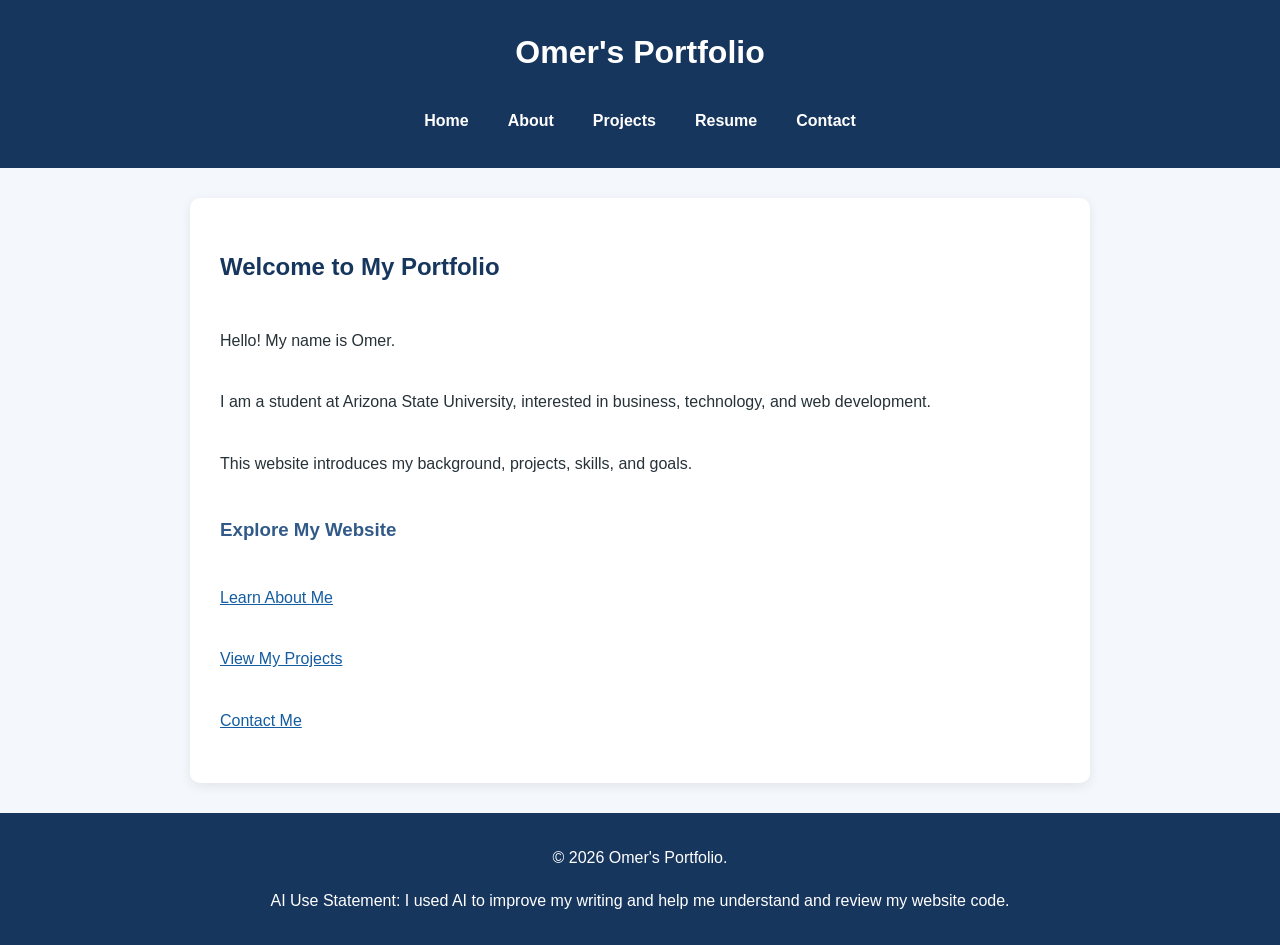
<file: index.html>
<!DOCTYPE html>
<html lang="en">
<head>
<meta charset="UTF-8">
<meta name="viewport" content="width=device-width, initial-scale=1.0">
<title>Home | Omer's Portfolio</title>
<link rel="stylesheet" href="styles.css">
</head>
<body>
<header>
<h1>Omer's Portfolio</h1>
<nav>
<a href="index.html">Home</a>
<a href="about.html">About</a>
<a href="projects.html">Projects</a>
<a href="resume.html">Resume</a>
<a href="contact.html">Contact</a>
</nav>
</header>

<main>
<h2>Welcome to My Portfolio</h2>
<p>Hello! My name is Omer.</p>
<p>I am a student at Arizona State University,
interested in business, technology, and
web development.</p>
<p>This website introduces my background,
projects, skills, and goals.</p>

<h3>Explore My Website</h3>
<p>
<a href="about.html">Learn About Me</a>
</p>
<p>
<a href="projects.html">View My Projects</a>
</p>
<p>
<a href="contact.html">Contact Me</a>
</p>
</main>

<footer>
<p>&copy; 2026 Omer's Portfolio.</p>
<p>AI Use Statement: I used AI to improve my writing and help me understand and review my website code.</p>
</footer>
</body>
</html>
</file>
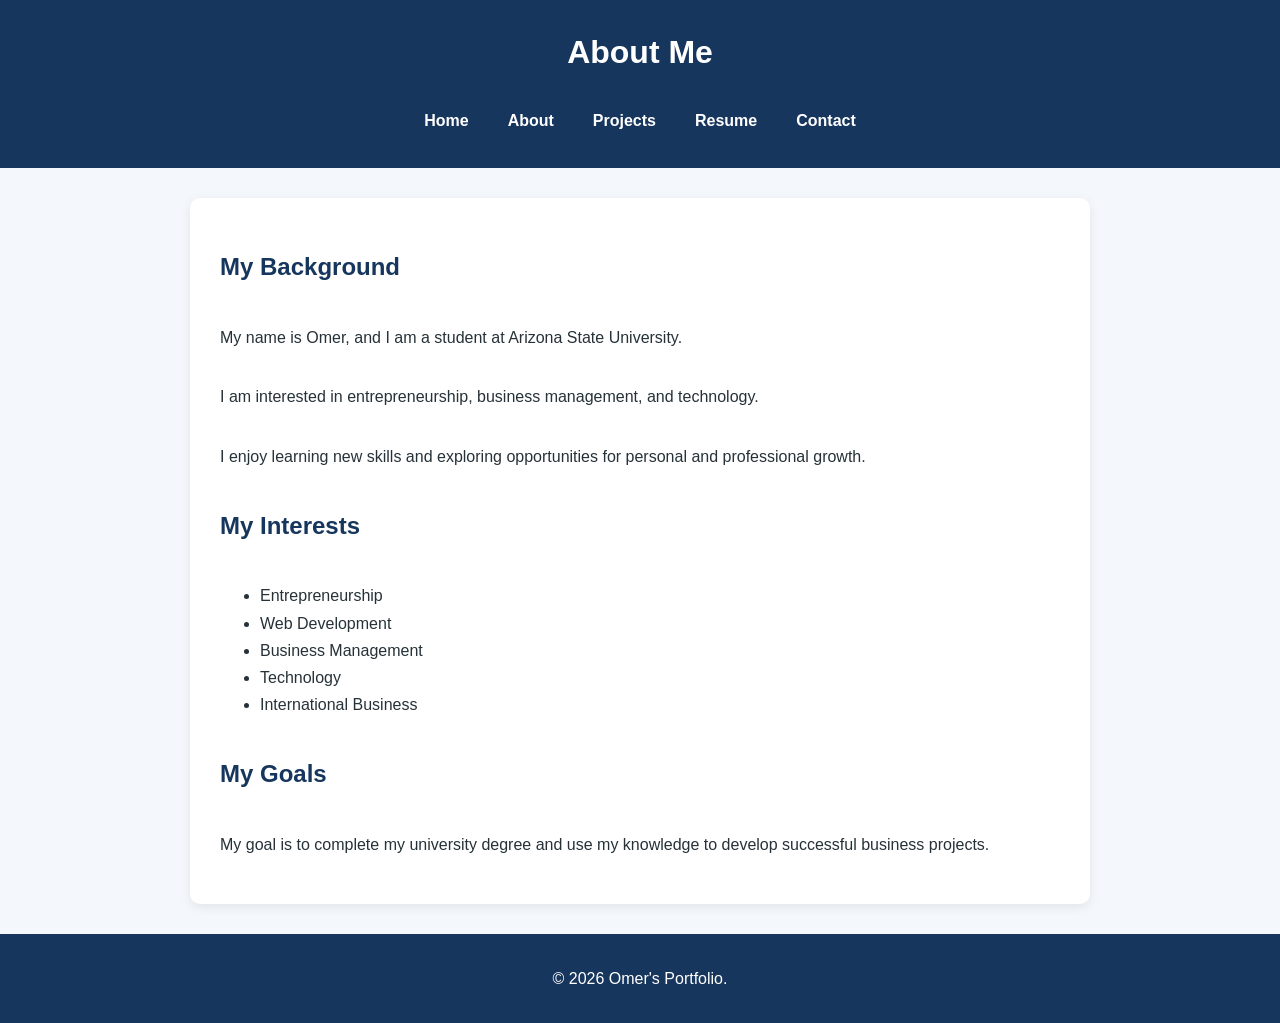
<file: about.html>
<!DOCTYPE html>

<html lang="en">

<head>

  <meta charset="UTF-8">

  <meta name="viewport" content="width=device-width, initial-scale=1.0">

  <title>About | Omer's Portfolio</title>

  <link rel="stylesheet" href="styles.css">

</head>

<body>

  <header>

    <h1>About Me</h1>

    <nav>

      <a href="index.html">Home</a>

      <a href="about.html">About</a>

      <a href="projects.html">Projects</a>

      <a href="resume.html">Resume</a>

      <a href="contact.html">Contact</a>

    </nav>

  </header>

  <main>

    <h2>My Background</h2>

    <p>My name is Omer, and I am a student

       at Arizona State University.</p>

    <p>I am interested in entrepreneurship,

       business management, and technology.</p>

    <p>I enjoy learning new skills and exploring

       opportunities for personal and

       professional growth.</p>

    <h2>My Interests</h2>

    <ul>

      <li>Entrepreneurship</li>

      <li>Web Development</li>

      <li>Business Management</li>

      <li>Technology</li>

      <li>International Business</li>

    </ul>

    <h2>My Goals</h2>

    <p>My goal is to complete my university

       degree and use my knowledge to develop

       successful business projects.</p>

  </main>

  <footer>

    <p>&copy; 2026 Omer's Portfolio.</p>

  </footer>

</body>

</html>
</file>
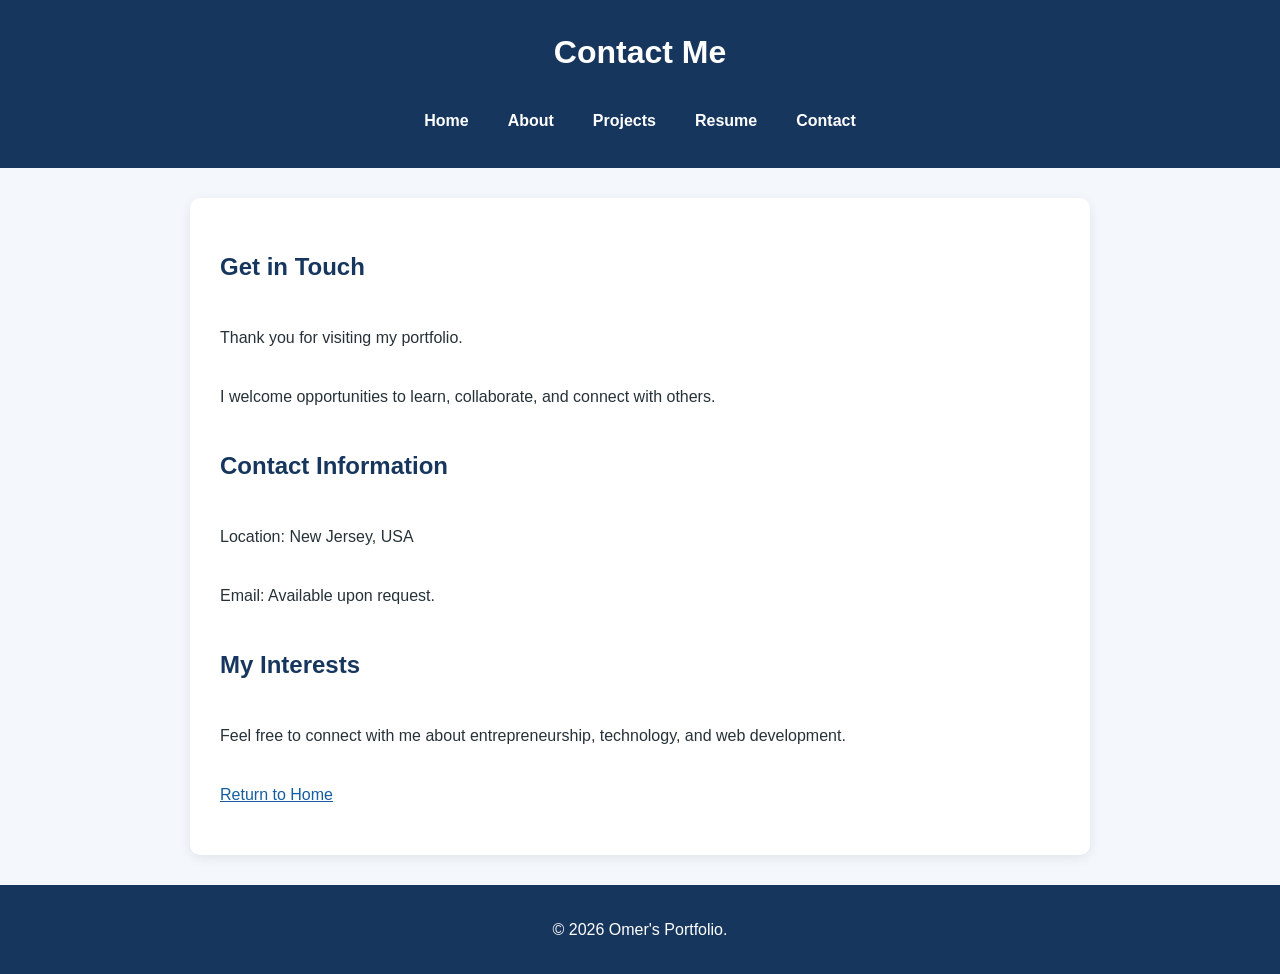
<file: contact.html>
<!DOCTYPE html>

<html lang="en">

<head>

  <meta charset="UTF-8">

  <meta name="viewport" content="width=device-width, initial-scale=1.0">

  <title>Contact | Omer's Portfolio</title>

  <link rel="stylesheet" href="styles.css">

</head>

<body>

  <header>

    <h1>Contact Me</h1>

    <nav>

      <a href="index.html">Home</a>

      <a href="about.html">About</a>

      <a href="projects.html">Projects</a>

      <a href="resume.html">Resume</a>

      <a href="contact.html">Contact</a>

    </nav>

  </header>

  <main>

    <h2>Get in Touch</h2>

    <p>Thank you for visiting my portfolio.</p>

    <p>I welcome opportunities to learn,

       collaborate, and connect with others.</p>

    <h2>Contact Information</h2>

    <p>Location: New Jersey, USA</p>

    <p>Email: Available upon request.</p>

    <h2>My Interests</h2>

    <p>Feel free to connect with me about

       entrepreneurship, technology,

       and web development.</p>

    <p>

      <a href="index.html">Return to Home</a>

    </p>

  </main>

  <footer>

    <p>&copy; 2026 Omer's Portfolio.</p>

  </footer>

</body>

</html>
</file>
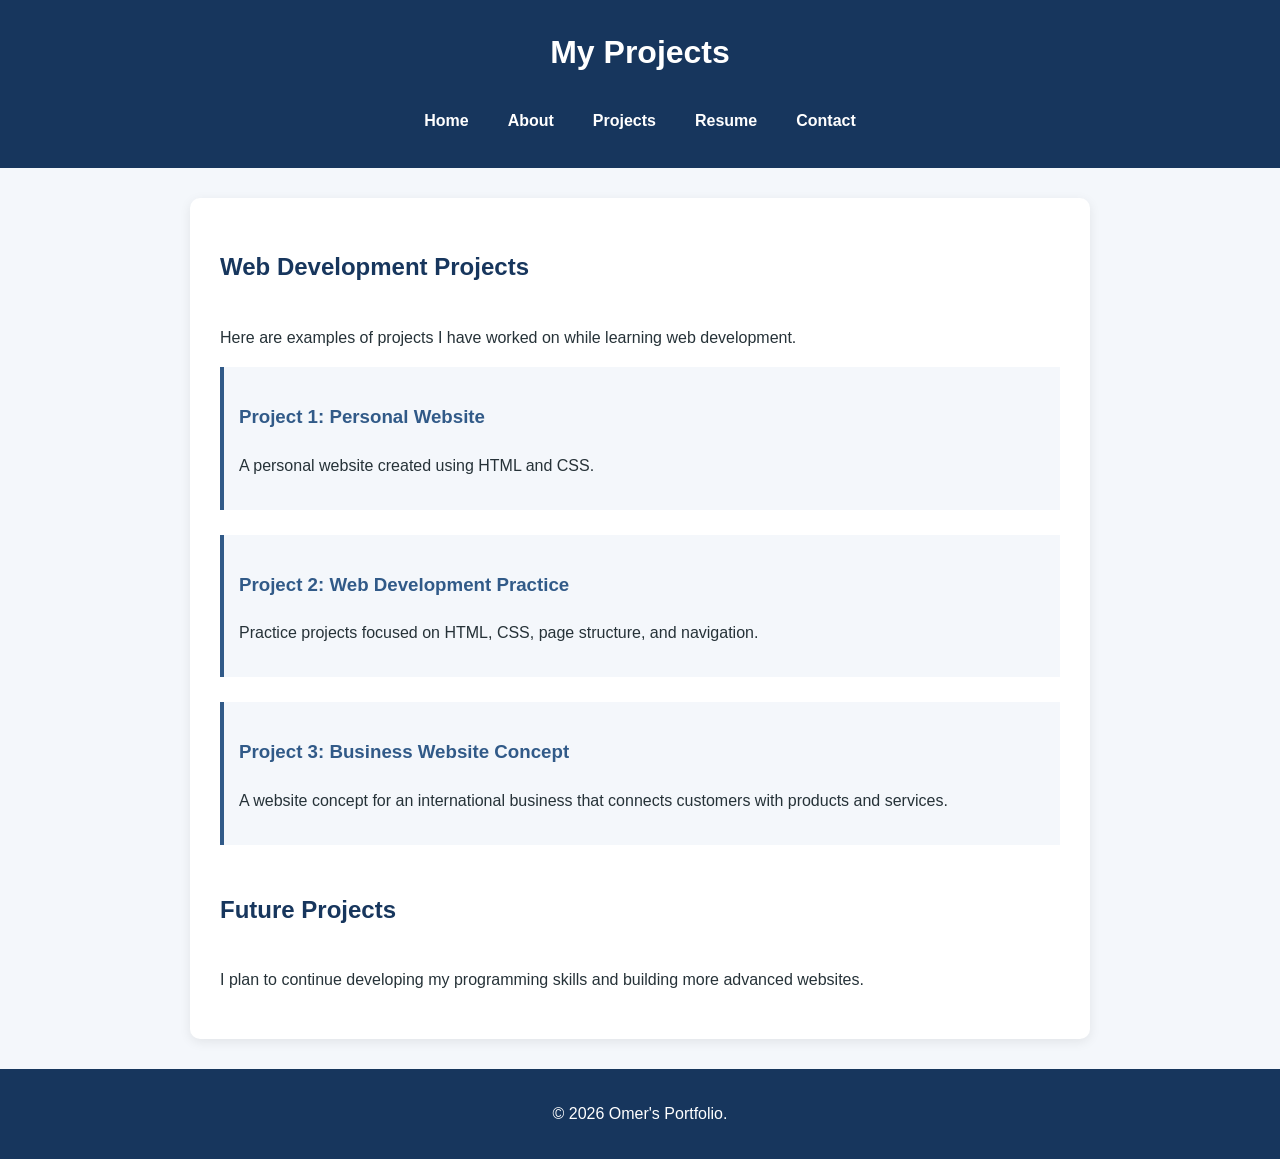
<file: projects.html>
<!DOCTYPE html>

<html lang="en">

<head>

  <meta charset="UTF-8">

  <meta name="viewport" content="width=device-width, initial-scale=1.0">

  <title>Projects | Omer's Portfolio</title>

  <link rel="stylesheet" href="styles.css">

</head>

<body>

  <header>

    <h1>My Projects</h1>

    <nav>

      <a href="index.html">Home</a>

      <a href="about.html">About</a>

      <a href="projects.html">Projects</a>

      <a href="resume.html">Resume</a>

      <a href="contact.html">Contact</a>

    </nav>

  </header>

  <main>

    <h2>Web Development Projects</h2>

    <p>Here are examples of projects I have

       worked on while learning web development.</p>

    <section>

      <h3>Project 1: Personal Website</h3>

      <p>A personal website created using

         HTML and CSS.</p>

    </section>

    <section>

      <h3>Project 2: Web Development Practice</h3>

      <p>Practice projects focused on HTML,

         CSS, page structure, and navigation.</p>

    </section>

    <section>

      <h3>Project 3: Business Website Concept</h3>

      <p>A website concept for an international

         business that connects customers

         with products and services.</p>

    </section>

    <h2>Future Projects</h2>

    <p>I plan to continue developing my

       programming skills and building

       more advanced websites.</p>

  </main>

  <footer>

    <p>&copy; 2026 Omer's Portfolio.</p>

  </footer>

</body>

</html>
</file>
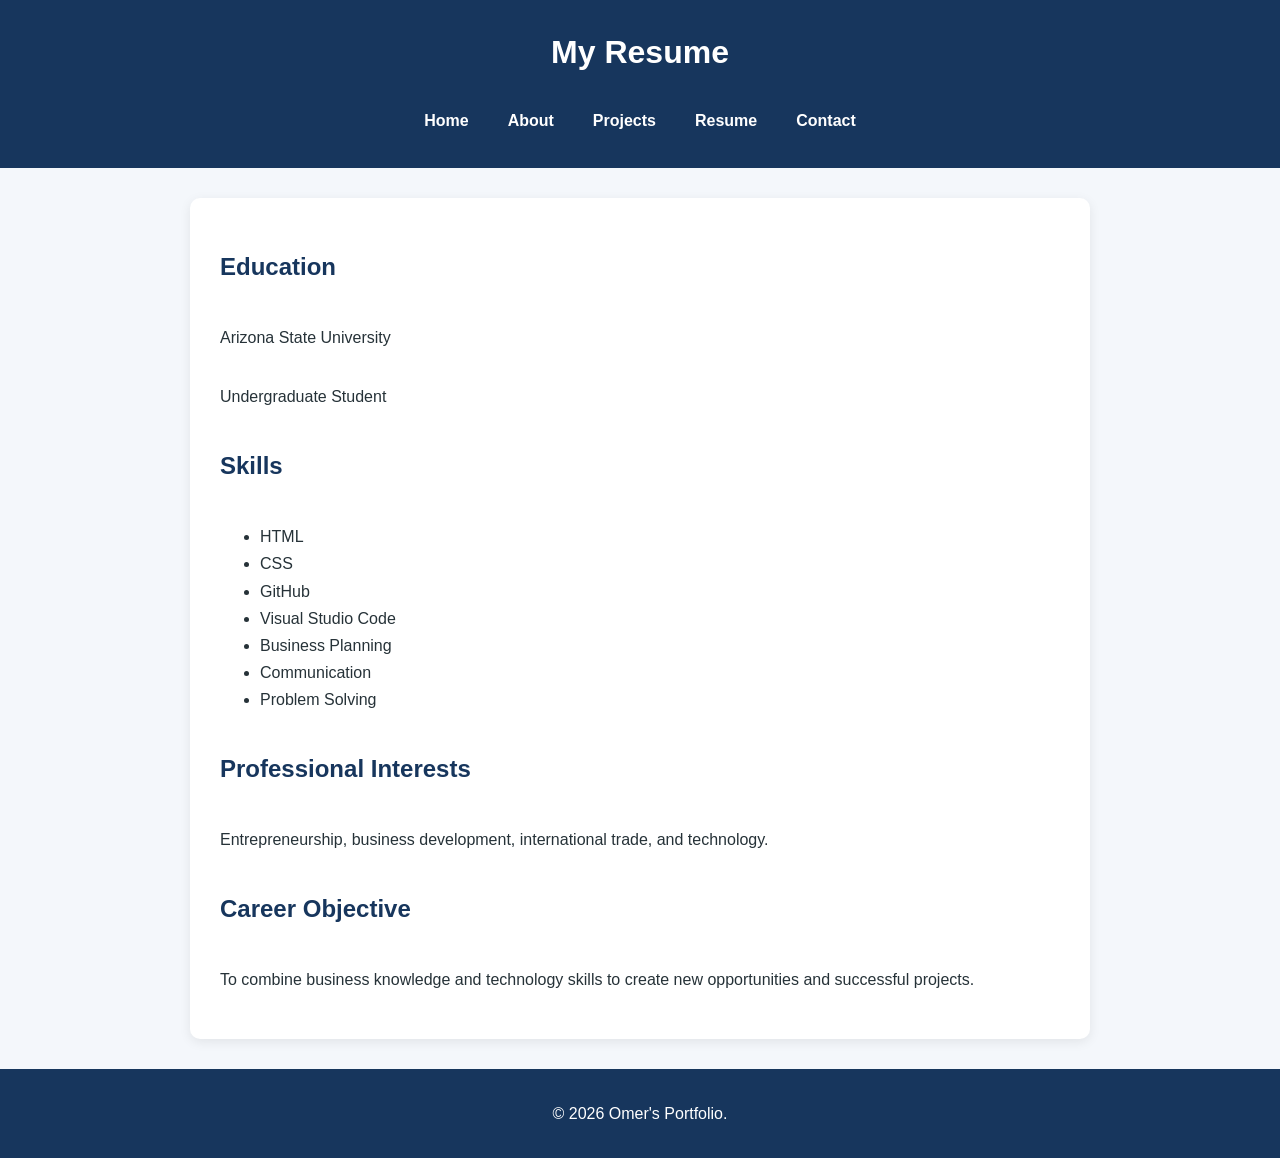
<file: resume.html>
<!DOCTYPE html>

<html lang="en">

<head>

  <meta charset="UTF-8">

  <meta name="viewport" content="width=device-width, initial-scale=1.0">

  <title>Resume | Omer's Portfolio</title>

  <link rel="stylesheet" href="styles.css">

</head>

<body>

  <header>

    <h1>My Resume</h1>

    <nav>

      <a href="index.html">Home</a>

      <a href="about.html">About</a>

      <a href="projects.html">Projects</a>

      <a href="resume.html">Resume</a>

      <a href="contact.html">Contact</a>

    </nav>

  </header>

  <main>

    <h2>Education</h2>

    <p>Arizona State University</p>

    <p>Undergraduate Student</p>

    <h2>Skills</h2>

    <ul>

      <li>HTML</li>

      <li>CSS</li>

      <li>GitHub</li>

      <li>Visual Studio Code</li>

      <li>Business Planning</li>

      <li>Communication</li>

      <li>Problem Solving</li>

    </ul>

    <h2>Professional Interests</h2>

    <p>Entrepreneurship, business development,

       international trade, and technology.</p>

    <h2>Career Objective</h2>

    <p>To combine business knowledge and

       technology skills to create new

       opportunities and successful projects.</p>

  </main>

  <footer>

    <p>&copy; 2026 Omer's Portfolio.</p>

  </footer>

</body>

</html>
</file>
<file: styles.css>
* {
box-sizing: border-box;
}

body {
margin: 0;
font-family: Arial, sans-serif;
background-color: #f4f7fb;
color: #263238;
line-height: 1.7;
}

header {
background-color: #17365d;
color: white;
padding: 25px 15px;
text-align: center;
}

header h1 {
margin: 0 0 20px;
}

nav {
display: flex;
justify-content: center;
flex-wrap: wrap;
gap: 15px;
}

nav a {
color: white;
text-decoration: none;
font-weight: bold;
padding: 8px 12px;
border-radius: 5px;
}

nav a:hover,
nav a:focus {
background-color: #315a88;
text-decoration: underline;
}

main {
    display: grid;
max-width: 900px;
min-height: 65vh;
margin: 30px auto;
padding: 30px;
background-color: white;
border-radius: 10px;
box-shadow: 0 3px 12px rgba(0,0,0,0.08);
}

h2 {
color: #17365d;
}

h3 {
color: #315a88;
}

main a {
color: #145da0;
}

section {
margin-bottom: 25px;
padding: 15px;
border-left: 4px solid #315a88;
background-color: #f4f7fb;
}

footer {
background-color: #17365d;
color: white;
text-align: center;
padding: 15px;
}

@media (max-width: 600px) {
main {
margin: 15px;
padding: 20px;
}

nav {
gap: 5px;
}

nav a {
padding: 6px;
}
}
</file>
